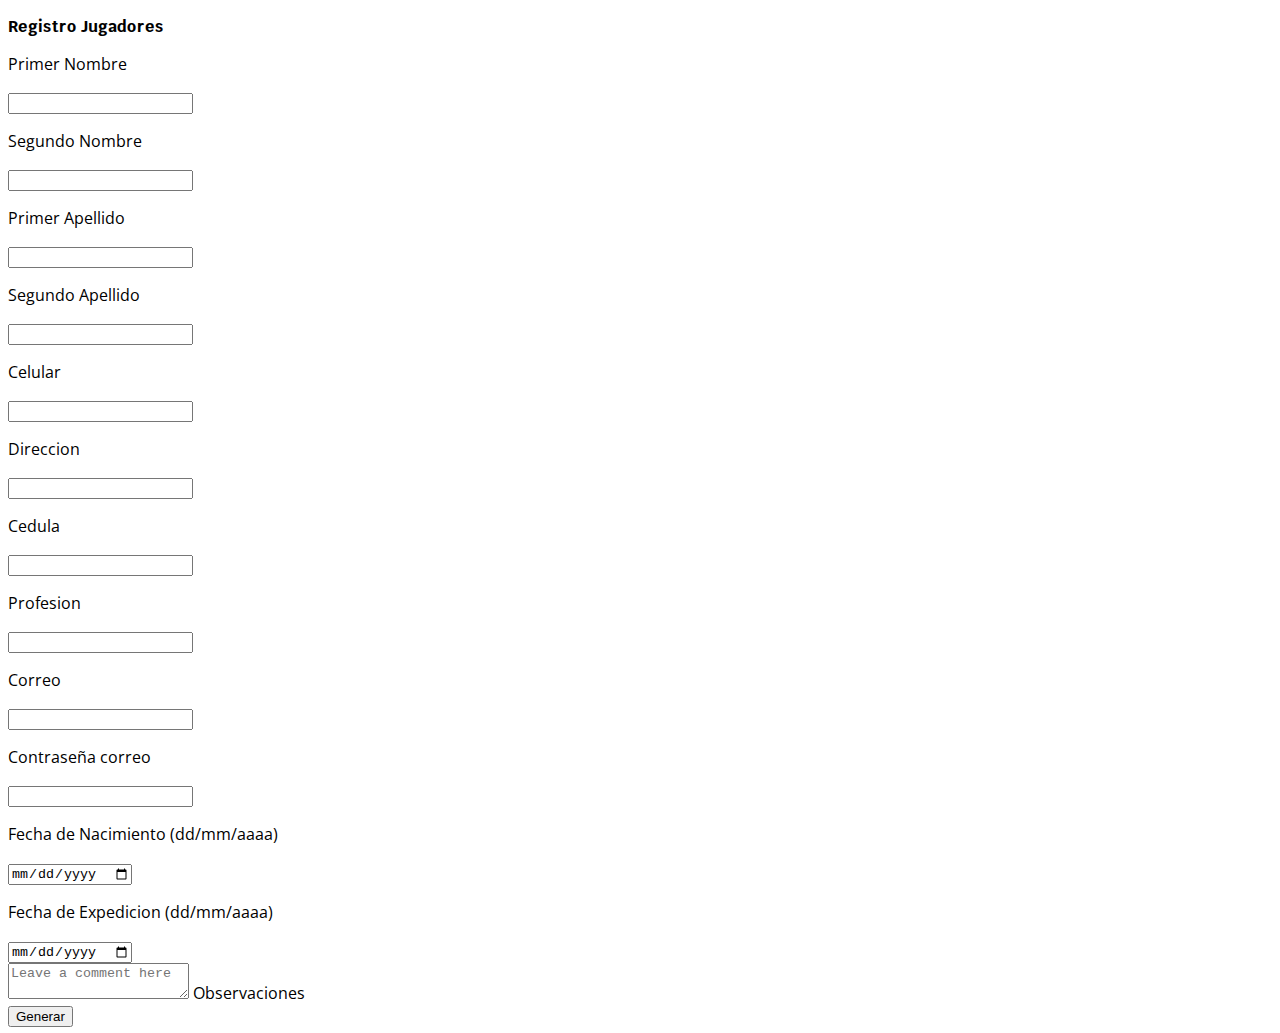
<file: index.html>
<!DOCTYPE html>
<html lang="es">

<head>
  <!-- Required meta tags -->
  <meta charset="utf-8" />
  <meta name="viewport" content="width=device-width, initial-scale=1" />

  <link href="https://cdn.jsdelivr.net/npm/bootstrap@5.1.3/dist/css/bootstrap.min.css" rel="stylesheet"
    integrity="sha384-1BmE4kWBq78iYhFldvKuhfTAU6auU8tT94WrHftjDbrCEXSU1oBoqyl2QvZ6jIW3" crossorigin="anonymous" />

  <!-- estilos -->
  <link rel="stylesheet" href="css/style.css" />
  <!-- estilos fuente -->
  <link rel="preconnect" href="https://fonts.googleapis.com" />
  <link rel="preconnect" href="https://fonts.gstatic.com" crossorigin />
  <link href="https://fonts.googleapis.com/css2?family=Krub:wght@400;700&display=swap" rel="stylesheet" />
  <link rel="preconnect" href="https://fonts.googleapis.com" />
  <!-- <link rel="preconnect" href="https://fonts.gstatic.com" crossorigin /> -->
  <link href="https://fonts.googleapis.com/css2?family=Open+Sans&display=swap" rel="stylesheet" />
  <link rel="icon" href="img/icono.png" />
  <title>Apuestas Online Pro</title>
</head>

<body>

  <div class="container p-3 mb-2 bg-light text-dark border">
    <div class="h1">
      <p class="text-center titulo">Registro Jugadores</p>
    </div>

    <div class="form-control">
      <div class="row ">
        <div class="col">
          <p class="bold">Primer Nombre</p>
          <input type="text" id="nombre1" class="form-control" />
        </div>
        <div class="col">
          <p class="bold">Segundo Nombre</p>
          <input type="text" id="nombre2" class="form-control" />
        </div>
      </div>
      <div class="row mt-2">
        <div class="col">
          <p class="bold">Primer Apellido</p>
          <input type="text" id="apellido1" class="form-control" />
        </div>
        <div class="col">
          <p class="bold">Segundo Apellido</p>
          <input type="text" id="apellido2" class="form-control" />
        </div>
      </div>
      <div class="row mt-2">
        <div class="col">
          <p class="bold">Celular</p>
          <input type="number" id="celular" class="form-control" />
        </div>
        <div class="col">
          <p class="bold">Direccion</p>
          <input type="text" id="direccion" class="form-control" />
        </div>
        <div class="col">
          <p class="bold">Cedula</p>
          <input type="number" id="cedula" class="form-control" />
        </div>
        <div class="col">
          <p class="bold">Profesion</p>
          <input type="text" id="profesion" class="form-control" />
        </div>
      </div>
      <div class="row mt-2">
        <div class="col">
          <p class="bold">Correo</p>
          <input type="email" id="correo" class="form-control" />
        </div>
        <div class="col">
          <p class="bold">Contraseña correo</p>
          <input type="text" id="contrasena_correo" class="form-control" />
        </div>
      </div>
      <div class="row mt-2">
        <div class="col">
          <p class="bold">Fecha de Nacimiento (dd/mm/aaaa)</p>
          <input type="date" id="nacimiento" class="form-control" />
        </div>
        <div class="col">
          <p class="bold">Fecha de Expedicion (dd/mm/aaaa)</p>
          <input type="date" id="expedicion" class="form-control" />
        </div>
      </div>
      <div class="row">
        <div class="col">
          <div class="form-floating mt-4">
            <textarea class="form-control" placeholder="Leave a comment here" id="observaciones"></textarea>
            <label for="floatingTextarea">Observaciones</label>
          </div>
        </div>
      </div>
      <!-- boton -->
      <div class="contenedor d-flex justify-content-center mt-2">
        <button type="button" onclick="guardar_txt()" class="btn btn-primary align-items-center">
          Generar
        </button>
      </div>
    </div>
<!-- 
      <table class="table">
        <thead>
          <tr class="table-primary">
            <th scope="col text-center">#</th>
            <th scope="col">Nombre</th>
            <th scope="col">Observaciones</th>
            <th scope="col">Correo</th>
            <th scope="col">Contraseña correo</th>
            <th scope="col">Cedula</th>
            <th scope="col">Celular</th>
            <th scope="col">Direccion</th>
            <th scope="col">Fecha de Nacimiento</th>
            <th scope="col">Fecha de Expedicion</th>
          </tr>
        </thead>
        <tbody>
          <tr>
            <th scope="row">1</th>
            <td>nombre1 nombre2 apellido1 apellido2</td>
            <td>none</td>
            <td>correo@gmail.com</td>
            <td>contraseña</td>
            <td>1111111111111</td>
            <td>3333333333</td>
            <td>calle asadfs</td>
            <td>15/15/1555</td>
            <td>15/15/1555</td>
          </tr>
          <tr>
            <th scope="row">2</th>
            <td>brandon arley santiesteban pabon</td>
            <td>none</td>
            <td>brandonsantiesteban256gmail.com</td>
            <td>lukafe23</td>
            <td>1004910889</td>
            <td>3333333333</td>
            <td>calle asadfs</td>
            <td>15/15/1555</td>
            <td>15/15/1555</td>
          </tr>
          <tr>
            <th scope="row">3</th>
            <td>brandon arley santiesteban pabon</td>
            <td>none</td>
            <td>brandonsantiesteban256gmail.com</td>
            <td>lukafe23</td>
            <td>1004910889</td>
            <td>3333333333</td>
            <td>calle asadfs</td>
            <td>15/15/1555</td>
            <td>15/15/1555</td>
          </tr>
        </tbody>
      </table>
    </table> -->

    <script src="https://cdn.jsdelivr.net/npm/bootstrap@5.1.3/dist/js/bootstrap.bundle.min.js"
      integrity="sha384-ka7Sk0Gln4gmtz2MlQnikT1wXgYsOg+OMhuP+IlRH9sENBO0LRn5q+8nbTov4+1p"
      crossorigin="anonymous"></script>

    <script src="js/generar.js"></script>
</body>

</html>
</file>
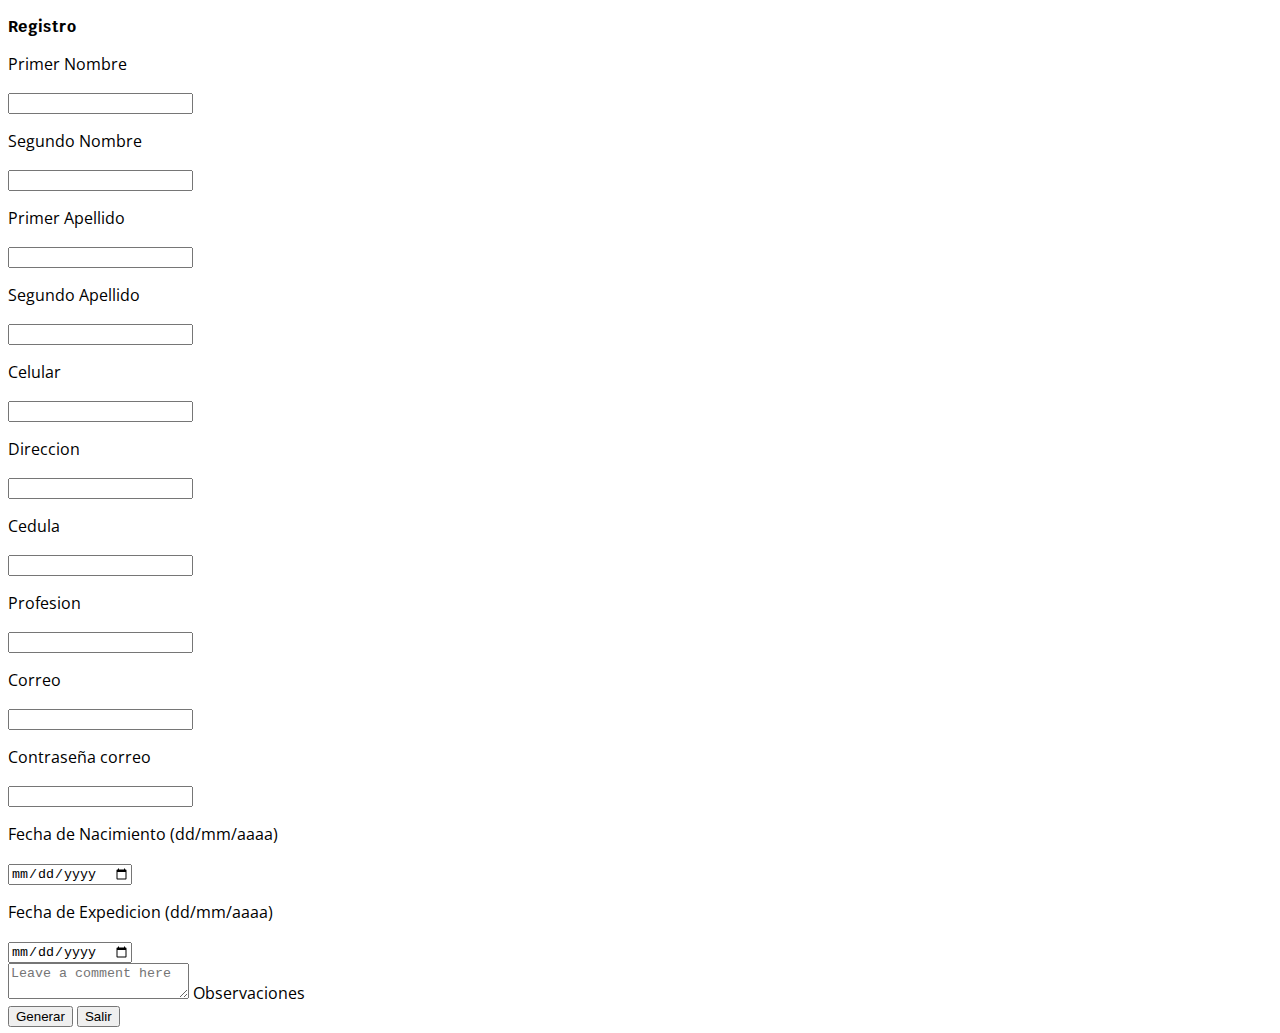
<file: generar.html>
<!DOCTYPE html>
<html lang="es">

<head>
  <!-- Required meta tags -->
  <meta charset="utf-8" />
  <meta name="viewport" content="width=device-width, initial-scale=1" />

  <link href="https://cdn.jsdelivr.net/npm/bootstrap@5.1.3/dist/css/bootstrap.min.css" rel="stylesheet"
    integrity="sha384-1BmE4kWBq78iYhFldvKuhfTAU6auU8tT94WrHftjDbrCEXSU1oBoqyl2QvZ6jIW3" crossorigin="anonymous" />

  <!-- estilos -->
  <link rel="stylesheet" href="css/style.css" />
  <!-- estilos fuente -->
  <link rel="preconnect" href="https://fonts.googleapis.com" />
  <link rel="preconnect" href="https://fonts.gstatic.com" crossorigin />
  <link href="https://fonts.googleapis.com/css2?family=Krub:wght@400;700&display=swap" rel="stylesheet" />
  <link rel="preconnect" href="https://fonts.googleapis.com" />
  <!-- <link rel="preconnect" href="https://fonts.gstatic.com" crossorigin /> -->
  <link href="https://fonts.googleapis.com/css2?family=Open+Sans&display=swap" rel="stylesheet" />
  <link rel="icon" href="img/icono.png" />
  <title>Apuestas Online Pro</title>
</head>

<body>

  <div class="container p-3 mb-2 bg-light text-dark border">
    <div class="h1">
      <p class="text-center titulo">Registro </p>
    </div>

    <div class="form-control">
      <div class="row ">
        <div class="col">
          <p class="bold">Primer Nombre</p>
          <input type="text" id="nombre1" class="form-control" />
        </div>
        <div class="col">
          <p class="bold">Segundo Nombre</p>
          <input type="text" id="nombre2" class="form-control" />
        </div>
      </div>
      <div class="row mt-2">
        <div class="col">
          <p class="bold">Primer Apellido</p>
          <input type="text" id="apellido1" class="form-control" />
        </div>
        <div class="col">
          <p class="bold">Segundo Apellido</p>
          <input type="text" id="apellido2" class="form-control" />
        </div>
      </div>
      <div class="row mt-2">
        <div class="col">
          <p class="bold">Celular</p>
          <input type="number" id="celular" class="form-control" />
        </div>
        <div class="col">
          <p class="bold">Direccion</p>
          <input type="text" id="direccion" class="form-control" />
        </div>
        <div class="col">
          <p class="bold">Cedula</p>
          <input type="number" id="cedula" class="form-control" />
        </div>
        <div class="col">
          <p class="bold">Profesion</p>
          <input type="text" id="profesion" class="form-control" />
        </div>
      </div>
      <div class="row mt-2">
        <div class="col">
          <p class="bold">Correo</p>
          <input type="email" id="correo" class="form-control" />
        </div>
        <div class="col">
          <p class="bold">Contraseña correo</p>
          <input type="text" id="contrasena_correo" class="form-control" />
        </div>
      </div>
      <div class="row mt-2">
        <div class="col">
          <p class="bold">Fecha de Nacimiento (dd/mm/aaaa)</p>
          <input type="date" id="nacimiento" class="form-control" />
        </div>
        <div class="col">
          <p class="bold">Fecha de Expedicion (dd/mm/aaaa)</p>
          <input type="date" id="expedicion" class="form-control" />
        </div>
      </div>
      <div class="row">
        <div class="col">
          <div class="form-floating mt-4">
            <textarea class="form-control" placeholder="Leave a comment here" id="observaciones"></textarea>
            <label for="floatingTextarea">Observaciones</label>
          </div>
        </div>
      </div>
      <!-- boton -->
      <div class="contenedor d-flex justify-content-center mt-2">
        <button type="button" onclick="guardar_txt()" class="btn btn-primary align-items-center me-2">
          Generar
        </button>
        <button type="button" onclick="salir()" class="btn btn-danger align-items-center ms-2">
          Salir
        </button>
      </div>
    </div>
<!-- 
      <table class="table">
        <thead>
          <tr class="table-primary">
            <th scope="col text-center">#</th>
            <th scope="col">Nombre</th>
            <th scope="col">Observaciones</th>
            <th scope="col">Correo</th>
            <th scope="col">Contraseña correo</th>
            <th scope="col">Cedula</th>
            <th scope="col">Celular</th>
            <th scope="col">Direccion</th>
            <th scope="col">Fecha de Nacimiento</th>
            <th scope="col">Fecha de Expedicion</th>
          </tr>
        </thead>
        <tbody>
          <tr>
            <th scope="row">1</th>
            <td>nombre1 nombre2 apellido1 apellido2</td>
            <td>none</td>
            <td>correo@gmail.com</td>
            <td>contraseña</td>
            <td>1111111111111</td>
            <td>3333333333</td>
            <td>calle asadfs</td>
            <td>15/15/1555</td>
            <td>15/15/1555</td>
          </tr>
          <tr>
            <th scope="row">2</th>
            <td>brandon arley santiesteban pabon</td>
            <td>none</td>
            <td>brandonsantiesteban256gmail.com</td>
            <td>lukafe23</td>
            <td>1004910889</td>
            <td>3333333333</td>
            <td>calle asadfs</td>
            <td>15/15/1555</td>
            <td>15/15/1555</td>
          </tr>
          <tr>
            <th scope="row">3</th>
            <td>brandon arley santiesteban pabon</td>
            <td>none</td>
            <td>brandonsantiesteban256gmail.com</td>
            <td>lukafe23</td>
            <td>1004910889</td>
            <td>3333333333</td>
            <td>calle asadfs</td>
            <td>15/15/1555</td>
            <td>15/15/1555</td>
          </tr>
        </tbody>
      </table>
    </table> -->

    <script src="https://cdn.jsdelivr.net/npm/bootstrap@5.1.3/dist/js/bootstrap.bundle.min.js"
      integrity="sha384-ka7Sk0Gln4gmtz2MlQnikT1wXgYsOg+OMhuP+IlRH9sENBO0LRn5q+8nbTov4+1p"
      crossorigin="anonymous"></script>

    <script src="js/generar.js"></script>
</body>

</html>
</file>
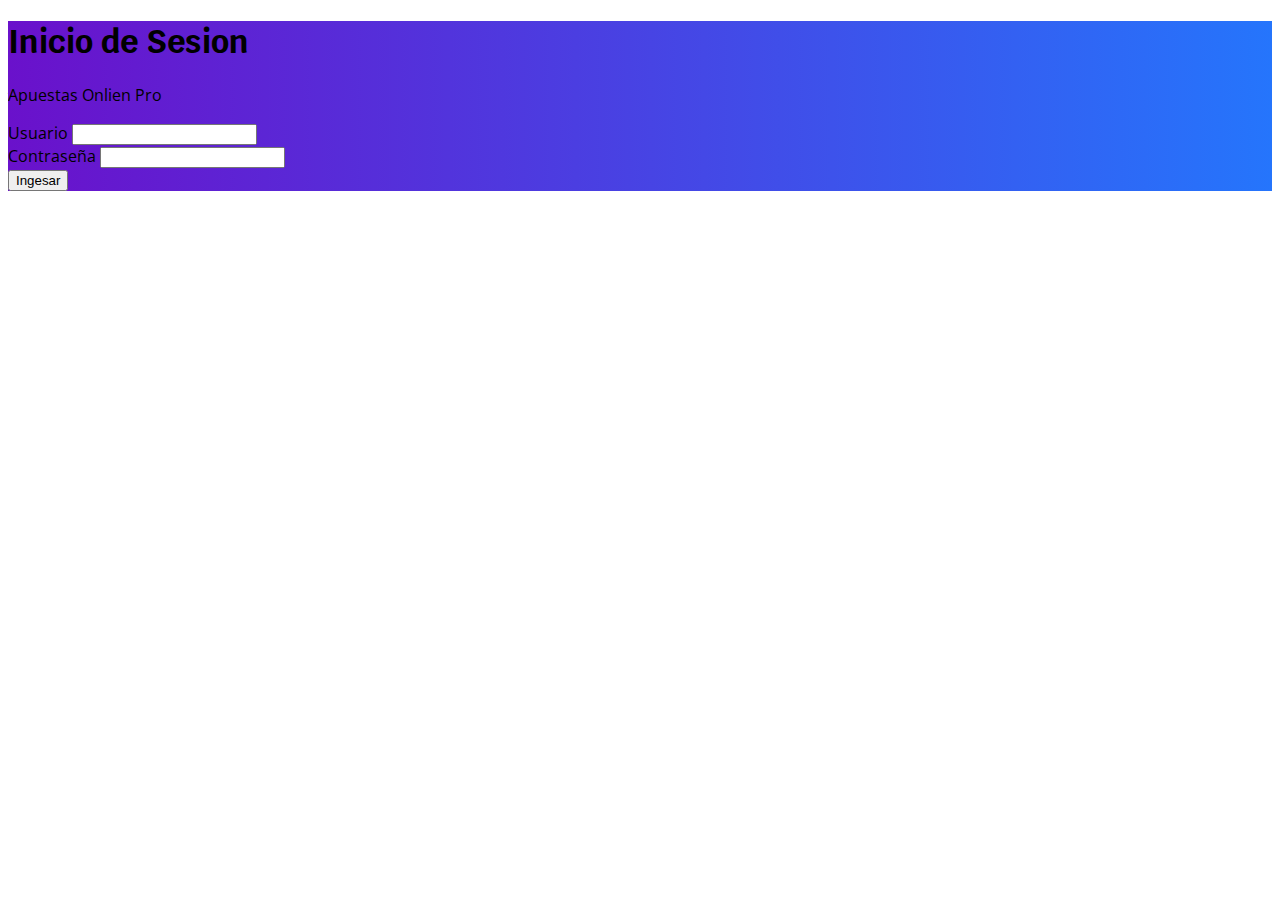
<file: login.html>
<!DOCTYPE html>
<html lang="es">
<head>
  <!-- Required meta tags -->
  <meta charset="utf-8" />
  <meta name="viewport" content="width=device-width, initial-scale=1" />

  <link href="https://cdn.jsdelivr.net/npm/bootstrap@5.1.3/dist/css/bootstrap.min.css" rel="stylesheet"
    integrity="sha384-1BmE4kWBq78iYhFldvKuhfTAU6auU8tT94WrHftjDbrCEXSU1oBoqyl2QvZ6jIW3" crossorigin="anonymous" />

  <!-- estilos fuente -->
  <link rel="preconnect" href="https://fonts.googleapis.com" />
  <link rel="preconnect" href="https://fonts.gstatic.com" crossorigin />
  <link href="https://fonts.googleapis.com/css2?family=Krub:wght@400;700&display=swap" rel="stylesheet" />
  <link rel="preconnect" href="https://fonts.googleapis.com" />
  <!-- <link rel="preconnect" href="https://fonts.gstatic.com" crossorigin /> -->
  <link href="https://fonts.googleapis.com/css2?family=Open+Sans&display=swap" rel="stylesheet" />
  <link rel="icon" href="img/icono.png" />
  
  <!-- estilos -->
  <link rel="stylesheet" href="css/style.css" />
  <title>Apuestas Online Pro</title>

</head>
</head>
<body>

    <section class="vh-100 gradient-custom">
        <div class="container py-5 h-100">
          <div class="row d-flex justify-content-center align-items-center h-100">
            <div class="col-12 col-md-8 col-lg-6 col-xl-5">
              <div class="card bg-light" style="border-radius: 1rem;">
                <div class="card-body p-5 text-center">
      
                  <div class="mb-md-5 mt-md-4 pb-5">
      
                    <h1 class="fw-bold mb-2 text-uppercase titulo">Inicio de Sesion</h1>
                    <p class="text-white-50 mb-5">Apuestas Onlien Pro</p>
      
                    <div class="form-outline form-white mb-4">
                        <label class="form-label pt-2" for="typeEmailX">Usuario</label>
                        <input type="email" id="typeEmailX" class="form-control form-control-lg" />
                    </div>

                    <div class="form-outline form-white mb-4">
                        <label class="form-label" for="typePasswordX">Contraseña</label>
                        <input type="password" id="typePasswordX" class="form-control form-control-lg" />                     
                    </div>
      
                    <button class="btn btn-primary px-5" type="submit">Ingesar</button>
      
                    <div class="d-flex justify-content-center text-center mt-4 pt-1">
                      <a href="#!" class="text-white"><i class="fab fa-facebook-f fa-lg"></i></a>
                      <a href="#!" class="text-white"><i class="fab fa-twitter fa-lg mx-4 px-2"></i></a>
                      <a href="#!" class="text-white"><i class="fab fa-google fa-lg"></i></a>
                    </div>
      
                  </div>
      
                  <div>
                    </p>
                  </div>
      
                </div>
              </div>
            </div>
          </div>
        </div>
      </section>

</body>
</html>
</file>
<file: css/style.css>
body {
  font-size: 16px;
  font-family: "Open Sans", sans-serif;
}

.titulo {
  font-family: "Krub", sans-serif;
  font-weight: bold;
}

.gradient-custom {
  /* fallback for old browsers */
  background: #6a11cb;

  /* Chrome 10-25, Safari 5.1-6 */
  background: -webkit-linear-gradient(
    to right,
    rgba(106, 17, 203, 1),
    rgba(37, 117, 252, 1)
  );

  /* W3C, IE 10+/ Edge, Firefox 16+, Chrome 26+, Opera 12+, Safari 7+ */
  background: linear-gradient(
    to right,
    rgba(106, 17, 203, 1),
    rgba(37, 117, 252, 1)
  );
}
</file>
